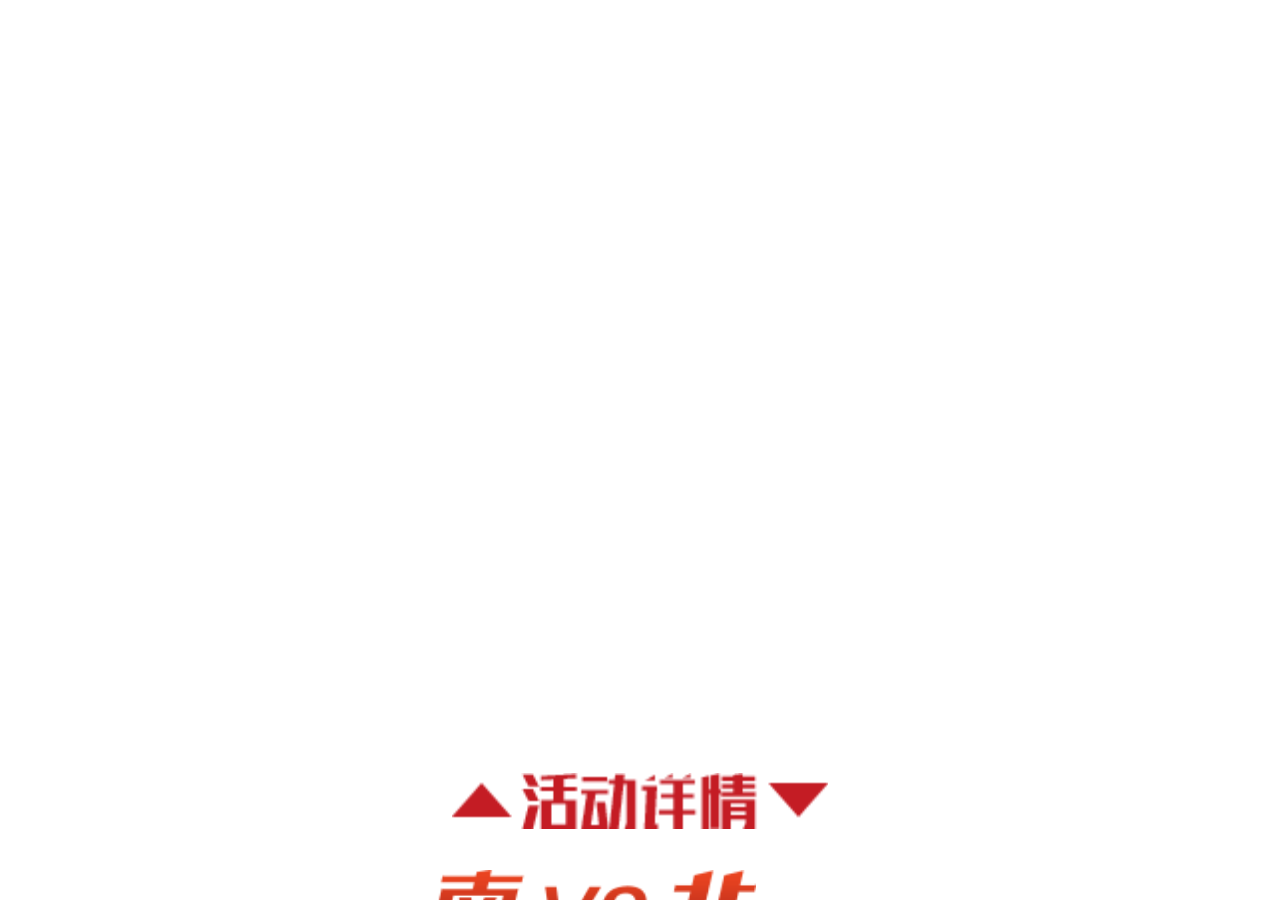
<file: index.html>
<!DOCTYPE html>
<html>
<head lang="en">
    <meta charset="UTF-8">
    <meta name="viewport" content="width=device-width, user-scalable=no, initial-scale=1.0, maximum-scale=1.0, minimum-scale=1.0">
    <title>滴滴代驾-南北大战</title>
    <link rel="stylesheet" href="style/common.css"/>
</head>
<body>
<div class="container">
    <div class="warp">
        <!--面向对象的css编程-->
        <div class="person background-type person-s animating"></div>
        <div class="person background-type person-n animating"></div>
        <div class="lightning background-type animating"></div>
        <div class="main-text background-type animating"></div>
        <div class="text background-type animating"></div>
        <div class="btn-module">
            <div class="btns">
                <div class="btn">
                    <a href="south.html" class="south-btn"></a>
                </div>
                <div class="btn">
                    <a href="north.html" class="north-btn"></a>
                </div>
            </div>
            <div class="act-desc">
                <span class="J_actRules"></span>
            </div>
        </div>
    </div>
</div>
</body>
<script>
    ;(function(win) {
        var w = document.body && document.body.clientWidth,f = w*48/360;
        window.document.getElementsByTagName('html')[0].setAttribute('style', 'font-size:' + f + 'px;');
    })(window);
</script>

</html>
</file>
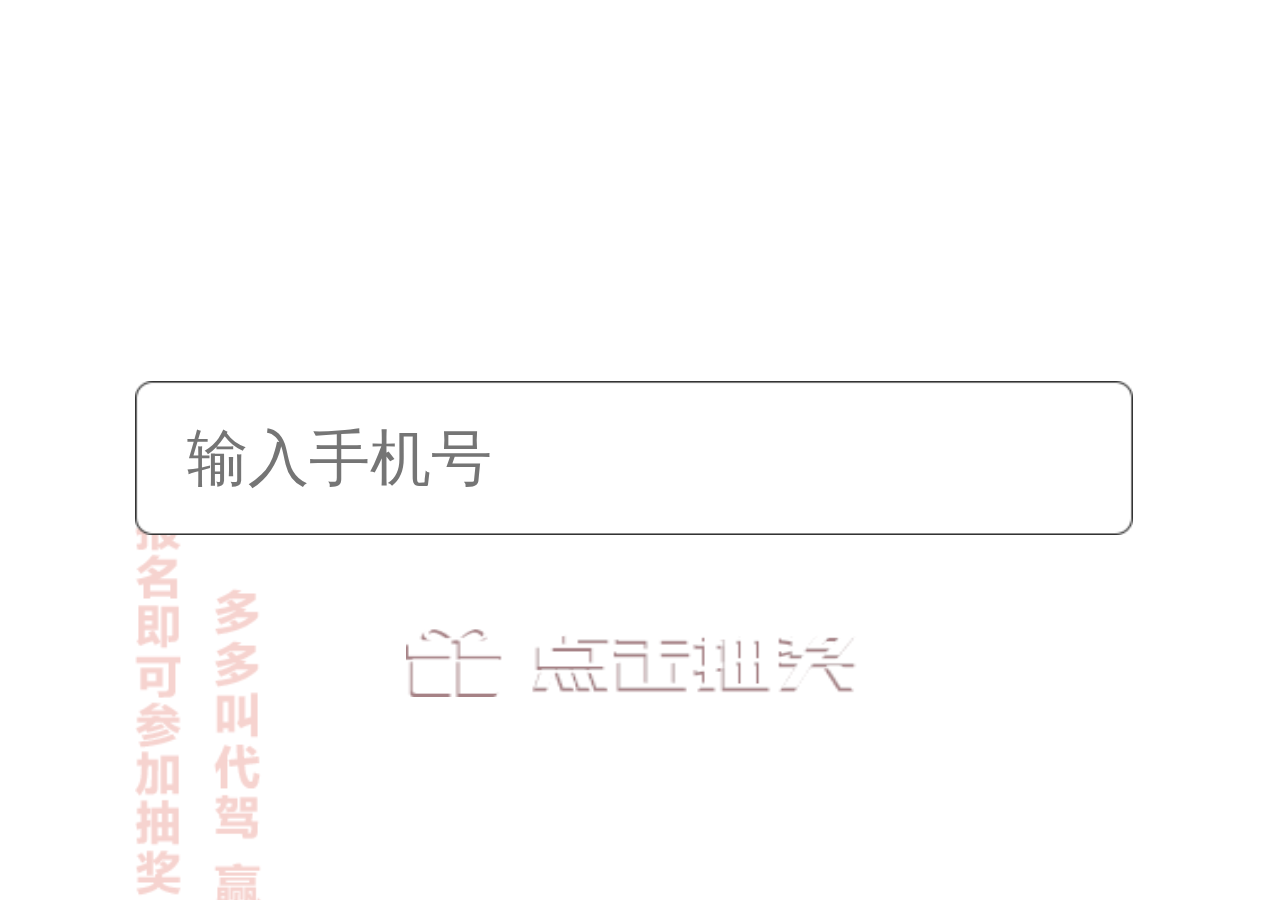
<file: north.html>
<!DOCTYPE html>
<html>
<head lang="en">
    <meta charset="UTF-8">
    <title>北方代驾</title>
   <link rel="stylesheet" href="style/north.css"/>
</head>
<body>
<div class="container">
    <div class="pa wrap north">
        <div class="person animating"></div>
        <div class="word word1 animating"></div>
        <div class="text animating"></div>
        <div class="sign-module">
            <input class="phone" type="tel" placeholder="输入手机号" maxlength="11">
            <a href="javascript:;" class="btn_apply background-type btn" >
                <span class="btn-draw"></span>
            </a>
            <span class="logo"></span>
        </div>
    </div>
</div>
</body>
<script>
    ;(function(win) {
        var w = document.body && document.body.clientWidth,f = w*48/360;
        window.document.getElementsByTagName('html')[0].setAttribute('style', 'font-size:' + f + 'px;');
    })(window);
</script>
</html>
</file>
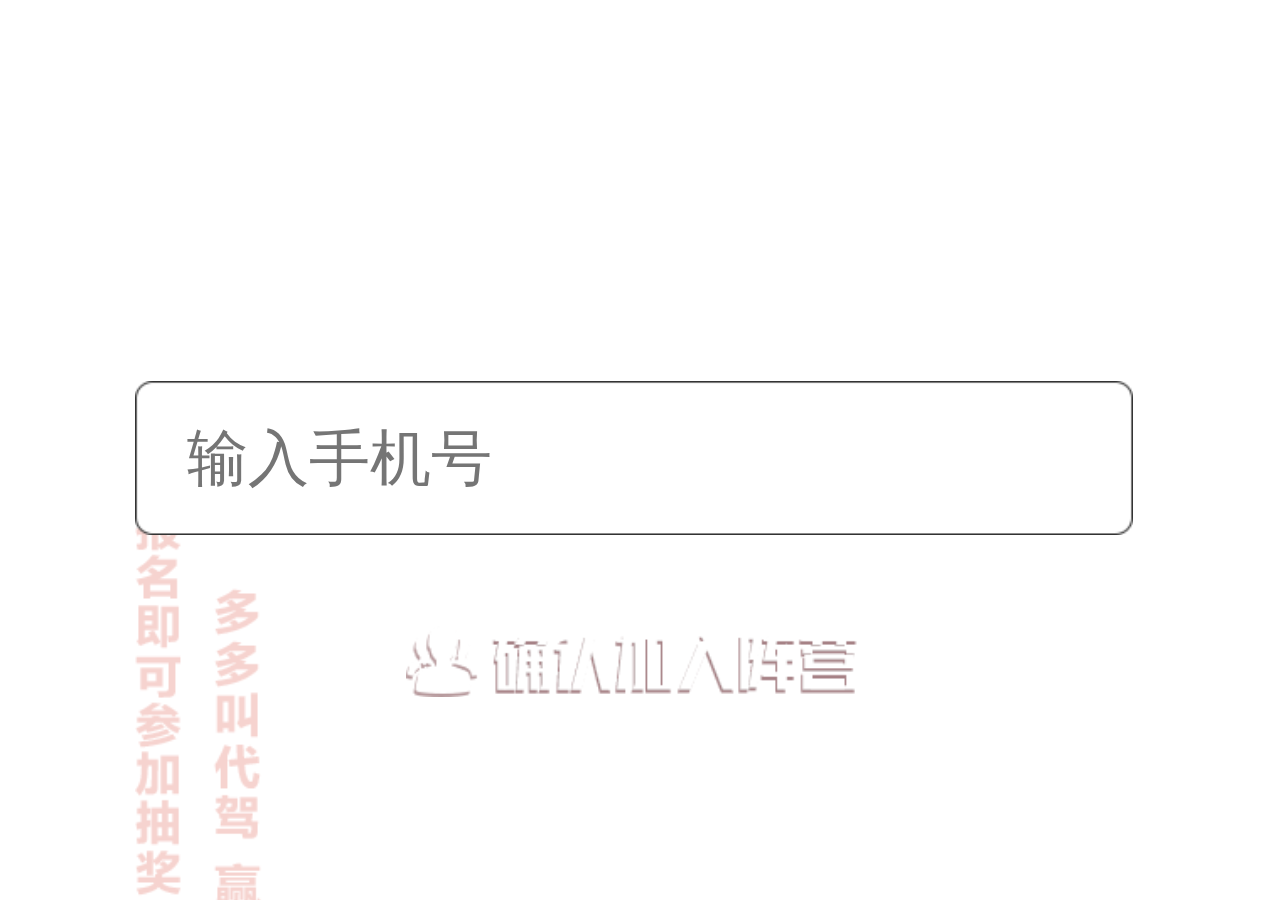
<file: south.html>
<!DOCTYPE html>
<html>
<head lang="en">
    <meta charset="UTF-8">
    <title>南方代驾</title>
    <link rel="stylesheet" href="style/south.css"/>
</head>
<body>
  <div class="container">
      <div class="pa wrap south">
          <div class="person animating"></div>
          <div class="word word1 animating"></div>
          <div class="text animating"></div>
          <div class="sign-module">
              <input class="phone" type="tel" placeholder="输入手机号" maxlength="11">
              <a href="javascript:;" class="btn_apply background-type btn">
                  <span class="btn-sub"></span>
              </a>
              <span class="logo"></span>
          </div>
      </div>
  </div>
</body>
<script>
    ;(function(win) {   var w = document.body && document.body.clientWidth,    f = w*48/360;   window.document.getElementsByTagName('html')[0].setAttribute('style', 'font-size:' + f + 'px;');   })(window);
</script>
</html>
</file>
<file: style/common.css>
*{
    padding: 0;
    margin: 0;
}
body{
    font-family: "Helvetica Neue", Helvetica, STHeiTi sans-serif;
}
html *{
    outline: 0;/*去除轮廓*/
    -webkit-tap-highlight-color: rgba(0,0,0,0);/*去除按上去显示高亮的颜色*/
}
.warp{
    position: fixed;/*固定定位 尾栏 侧边栏*/
    width: 100%;
    height: 100%;
    top: 0;
    left: 0;
    /*background-color: red;*/
    /* */
    background-image: url(//img.kuaidadi.com/cms/img/upload_9274f3e916eb30ada2dbe886af928174.png);
    /*宽度占据100% */
    background-size: auto 100%;/*讲点*/
    /*-webkit-background-size: contain;*//*调整背景图片，放置在容器中，完整显示背景图片*/
    /*background-size: cover;*//*宽度占据整个容器，高度自动*/
    background-position: bottom center;

}
.person{
    top: 0;
    z-index: 2;
}
.background-type{
    background-position: center;
    background-size: contain;
    background-repeat: no-repeat;/**/
}
.animating{
    position: absolute;
    display: block;

}
/*南方人*/
.person-s{
    left: 0;
    width: 4.26rem;
    height: 7.94rem;
    -webkit-animation: personSouth .8s ease-in-out;
    animation: personSouth .8s ease-in-out;
    background-image: url(//img.kuaidadi.com/cms/img/upload_42ee4a283ec210f50f1e152c4cf6ec5d.png);
    -webkit-animation-fill-mode: forwards;/*讲点 将动画留在最后一刻*/
    animation-fill-mode: forwards;
}
@-webkit-keyframes personSouth {
    0%,85%{
        opacity: 0;
        left: -4.26rem;

    }
    95%{
        opacity: 1;
        left: 0rem;

    }
    100%{
        opacity: 1;
        left: -.2rem;
    }
}
@keyframes personSouth {
    0%,85%{
        opacity: 0;
        left: -4.26rem;

    }
    95%{
        opacity: 1;
        left: 0rem;

    }
    100%{
        opacity: 1;
        left: -.2rem;
    }
}
.person-n{
    right: 0;
    background-image: url(//img.kuaidadi.com/cms/img/upload_7ca502afafccfddeddc07fab20861d05.png);
    width: 4.55rem;
    height: 8.41rem;
    -webkit-animation: personNorth .8s ease-in-out;
    -o-animation: personNorth .8s ease-in-out;
    animation: personNorth .8s ease-in-out;
    animation-fill-mode: forwards;
    -webkit-animation-fill-mode: forwards;

}
@-webkit-keyframes personNorth {
    0%,85%{
        opacity: 0;
        right: -4.55rem;

    }
    95%{
        opacity: 1;
        right: 0rem;

    }
    100%{
        opacity: 1;
        right: -.2rem;
    }
}
@keyframes personNorth {
    0%,85%{
        opacity: 0;
        right: -4.55rem;

    }
    95%{
        opacity: 1;
        right: 0rem;

    }
    100%{
        opacity: 1;
        right: -.2rem;
    }
}
.lightning{
    top: 0;
    left: 2.6rem;
    width: 2.69rem;
    height: 5.58rem;
    background-image: url(//img.kuaidadi.com/cms/img/upload_72e9fa8756af91cf71cfa14903025cf5.png);
    z-index: 1;
    -webkit-animation: lightning 1s ease-out infinite;

}
@-webkit-keyframes lightning {
    0%{
        /*transform: scale(1.5);*/
        opacity: 1;
    }
    8%{
        opacity: 0.8;
    }
    16%{
        opacity: 0.2;
    }
    24%{
        opacity: .9;
    }
    32%{
        opacity: .2;
    }
    40%{
        opacity: 1;
    }
    100%{
        opacity: 0;
    }
}
@keyframes lightning {
    0%{
        /*transform: scale(1.5);*/
        opacity: 1;
    }
    8%{
        opacity: 0.8;
    }
    16%{
        opacity: 0.2;
    }
    24%{
        opacity: .9;
    }
    32%{
        opacity: .2;
    }
    40%{
        opacity: 1;
    }
    100%{
        opacity: 0;
    }
}
/*南北对战文字*/
.main-text{
    top: 4.6rem;
    left: 2.5rem;
    width: 1.93rem;
    height: 1.48rem;
    background-image: url([data-uri]);
    z-index: 2;
}
.btn-module,.main-text{
    -webkit-animation: text 1s linear;
    animation: text 1s linear;
    -webkit-animation-fill-mode: forwards;
    animation-fill-mode: forwards;
}
@-webkit-keyframes text {
    0%,60%{
        opacity:0;
    }
    100%{
        opacity:1;
    }
}
@keyframes text {
    0%,60%{
        opacity:0;
    }
    100%{
        opacity:1;
    }
}
.text{
    bottom: -.2rem;
    left: 0;
    width: 7.5rem;
    height: 7.5rem;
    background-image: url(//img.kuaidadi.com/cms/img/upload_c7fe6a780bd20913102b313048fefaf7.png);
    -webkit-animation: mainText 1.5s ease-in;
    animation: mainText 1.5s ease-in;
    -webkit-animation-fill-mode:forwards;
    animation-fill-mode:forwards;
    z-index: 3;
}
@-webkit-keyframes mainText {
    0%{
        opacity: 0;
        bottom: 0;
    }
    65%{
        opacity: 0;
        bottom: 0;
        -webkit-transform: scale(5);/*放大5倍*/
    }
    97%{
        opacity: 1;
        bottom: 0;
        -webkit-transform: scale(5);
    }
    100%{
        opacity: 1;
        bottom: 0;
        -webkit-transform: scale(1);
    }
}
@keyframes mainText {
    0%{
        opacity: 0;
        bottom: 0;
    }
    65%{
        opacity: 0;
        bottom: 0;
        transform: scale(5);/*放大5倍*/
    }
    97%{
        opacity: 1;
        bottom: 0;
        transform: scale(5);
    }
    100%{
        opacity: 1;
        bottom: 0;
        transform: scale(1);
    }
}
/*按钮模块*/
.btn-module{
    position: fixed;
    bottom: 0;
    left: 0;
    width: 7.5rem;
    height: 2rem;
    z-index: 9;
}
.btn-module .btns{
    display: flex;
    margin-bottom: .3rem;
    align-items: center;
    justify-content: center;
}
.btn-module .btns .btn{
    -webkit-flex: 1;
    flex: 1;
}
.btn-module .btns a{
    margin: 0 auto;
    display:block ;
    text-align: center;
    font-size: .3rem;
    -webkit-border-radius: 3px;
    -moz-border-radius: 3px;
    border-radius: 3px;
    width: 2.75rem;
    height: .8rem;
    line-height: .8rem;
    background-repeat: no-repeat;
    -webkit-background-size: 100% 100%;
    background-size: 100% 100%;
    background-position: center;
}
.btn-module .btns .south-btn{
    background-image: url(//img.kuaidadi.com/cms/img/upload_6bf57efe8acd168763e94d9618681807.png);
    -webkit-animation:pulse 1.5s linear infinite;
    animation:pulse 1.5s linear infinite;
}
.btn-module .btns .north-btn{
    background-image: url(//img.kuaidadi.com/cms/img/upload_6d469c90338e3508f7b4307d075701c6.png);
    -webkit-animation:pulse1 1.5s linear infinite;
    animation:pulse1 1.5s linear infinite;
}

@keyframes pulse {
    0%,75%{
        transform: scale3d(1,1,1);
    }
    80%{
        transform: scale3d(1.05,1.05,1.05);
    }
    85%{
        transform: scale3d(1,1,1);
    }
    90%{
        transform: scale3d(1.05,1.05,1.05);
    }
    95%{
        transform: scale3d(1,1,1);
    }
    100%{
        transform: scale3d(1.05,1.05,1.05);
    }
}
@-webkit-keyframes pulse {
    0%,75%{
        -webkit-transform: scale3d(1,1,1);
    }
    80%{
        -webkit-transform: scale3d(1.05,1.05,1.05);
    }
    85%{
        -webkit-transform: scale3d(1,1,1);
    }
    90%{
        -webkit-transform: scale3d(1.05,1.05,1.05);
    }
    95%{
        -webkit-transform: scale3d(1,1,1);
    }
    100%{
        -webkit-transform: scale3d(1.05,1.05,1.05);
    }
}
@keyframes pulse1 {
    0%{
        transform: scale3d(1,1,1);
    }
    20%{
        transform: scale3d(1.05,1.05,1.05);
    }
    25%{
        transform: scale3d(1,1,1);
    }
    30%{
        transform: scale3d(1.05,1.05,1.05);
    }
    35%{
        transform: scale3d(1,1,1);
    }
    40%{
        transform: scale3d(1.05,1.05,1.05);
    }
    100%,45%{
        transform: scale3d(1,1,1);
    }
}@-webkit-keyframes pulse1 {
     0%{
         -webkit-transform: scale3d(1,1,1);
     }
     20%{
         -webkit-transform: scale3d(1.05,1.05,1.05);
     }
     25%{
         -webkit-transform: scale3d(1,1,1);
     }
     30%{
         -webkit-transform: scale3d(1.05,1.05,1.05);
     }
     35%{
         -webkit-transform: scale3d(1,1,1);
     }
     40%{
         -webkit-transform: scale3d(1.05,1.05,1.05);
     }
     100%,45%{
         -webkit-transform: scale3d(1,1,1);
     }
 }

.btn-module .act-desc{
    line-height: .4rem;
    text-align: center;
}
.btn-module .act-desc span{
    width: 1.6rem;
    height: .24rem;
    color: red;
    display: inline-block;
    padding: .2rem .3rem;
    font-size:.3rem;
    background-image: url([data-uri]);
    background-repeat: no-repeat;
    background-position: center;
    -webkit-background-size: contain;
    background-size: contain;
}
</file>
<file: style/north.css>
.wrap.north{
    background-image: url(//img.kuaidadi.com/cms/img/upload_5d0630c593fd6efe41c552179f389586.jpg);
}
.wrap{
    width: 100%;
    height: 100%;
    position: fixed;
    top: 0;
    left: 0;
    -webkit-background-size: auto 100%;
    background-size: auto 100%;
    background-position: center;
    background-repeat: no-repeat;

}
.wrap.north .person{
    top: .8rem;
    right: .1rem;
    width: 6.38rem;
    height: 11.17rem;
    background-repeat: no-repeat;
    -webkit-background-size: contain;
    background-size: contain;
    background-position: center;
    background-image:url(//img.kuaidadi.com/cms/img/upload_12bade4420b7a85ed0a7d957e8102227.png);
}
.animating {
    position: absolute;
    display: block;
}
.wrap.north.pa .word{
    background-image: url(//img.kuaidadi.com/cms/img/upload_643b6ef2689c5f629fa4c1b7b23c7bbb.png);
    z-index: 2;
}
.wrap.north .word{
    width: 3.98rem;
    height: 2.33rem;
}
.word1,.word2{
    -webkit-background-size: contain;
    background-size: contain;
    background-position: center;
    background-repeat: no-repeat;
    animation: word1 .8s linear;
    -webkit-animation-fill-mode: forwards;
    -moz-animation-fill-mode: forwards;
    -o-animation-fill-mode: forwards;
    animation-fill-mode: forwards;
}
@keyframes word1 {
    0%{
        opacity: 0;
    }
    50%{
        opacity: 0;
    }
    65%{
        opacity: 0;
    }
    80%{
        opacity: 0;
    }
    95%{
        opacity: 0;
    }
    100%{
        opacity: 1;
    }
}
.wrap.north.pa .text {
    background-image:url([data-uri]);
}
.wrap .text{
    width: .78rem;
    height: 3.79rem;
    top: 3rem;
    left: .8rem;
    background-size: contain;
    background-position: center;
    background-repeat: no-repeat;
}
.sign-module{
    position: fixed;
    bottom: 0;
    left: 0;
    width: 5.9rem;
    height: 3.08rem;
    font-size: .36rem;
    padding: .92rem .8rem 0;
    background-image: url(//img.kuaidadi.com/cms/img/upload_e3fc55034ad87363b3d68c19b0304401.png);
    background-size: contain;
    background-position: center;
    background-repeat: no-repeat;
}
.sign-module input{
    margin-bottom: .3rem;
    width: 100%;
    display: block;
    border: none;
    border-radius: 4px;
    height: .9rem;
    text-indent: .3rem;
    line-height: .9rem;
    background-size: 100% 100%;
    background-color: transparent;
    background-image:url([data-uri]);
}
.phone{
    background-size: contain;
    background-position: center;
    background-repeat: no-repeat;
}
/*css不熟悉的属性*/
input{
    -webkit-appearance: none;
    -webkit-user-select: auto;
    font-size: 100%;
    -webkit-writing-mode: horizontal-tb;
    word-spacing: normal;
    letter-spacing: normal;
    text-transform: none;
    text-rendering: auto;
    color: inherit;
    text-shadow: none;
    text-align: start;
    -webkit-rtl-ordering: logical;
    cursor: auto;
}
.sign-module a{
    margin-bottom: .3rem;
    text-align: center;
    background-size: 100% 100%;
    background-repeat: no-repeat;
    background-position: center;
    width: 100%;
    display: block;
    border:none;
    height: .9rem;
    border-radius: 4px;
    text-decoration: none;
}
a.btn{
    background-image:url(//img.kuaidadi.com/cms/img/upload_389c9e467720f8dc0f37bf6dc6dd8ef7.png);
}
a:-webkit-any-link{
    color: -webkit-link;
    cursor: auto;
}
a.btn span.btn-draw{
    background-image: url([data-uri]);
    background-size: 2.68rem .42rem;
}
a.btn span{
    display: block;
    width: 100%;
    height: 100%;
    background-position: center;
    background-repeat: no-repeat;
}
.logo{
    margin: 0 auto;
    display: block;
    width: 1.98rem;
    height: .39rem;
    background-image:url([data-uri]);
    background-position: center;
    background-repeat: no-repeat;
    -webkit-background-size: contain;
    background-size: contain;
}
</file>
<file: style/south.css>
.wrap.south{
    background-image: url(//img.kuaidadi.com/cms/img/upload_1ddb502b5d3ba96460cd63e823de1f6e.jpg);
}
.wrap{
    width: 100%;
    height: 100%;
    position: fixed;
    top: 0;
    left: 0;
    -webkit-background-size: auto 100%;
    background-size: auto 100%;
    background-position: center;
    background-repeat: no-repeat;

}
.wrap.south .person{
    width: 7.44rem;
    height: 10.95rem;
    top: .2rem;
    background-repeat: no-repeat;
    -webkit-background-size: contain;
    background-size: contain;
    background-position: center;
    background-image:url(//img.kuaidadi.com/cms/img/upload_d5b10c2963d21ec6c4bf10e166faa04c.png);
}
.animating {
    position: absolute;
    display: block;
}
.wrap.south.pa .word{
    background-image: url(//img.kuaidadi.com/cms/img/upload_c979b9dfc31cfd9dc22792d9fe5025ad.png);
    z-index: 2;
}
.wrap.south .word{
    width: 3.98rem;
    height: 2.25rem;
}
.word{
    background-position: center;
    background-size: contain;
    background-repeat: no-repeat;
}
.word1,.word2{
    -webkit-background-size: contain;
    background-size: contain;
    background-position: center;
    background-repeat: no-repeat;
    animation: word1 .8s linear;
    -webkit-animation-fill-mode: forwards;
    -moz-animation-fill-mode: forwards;
    -o-animation-fill-mode: forwards;
    animation-fill-mode: forwards;
}
@keyframes word1 {
    0%{
        opacity: 0;
    }
    50%{
        opacity: 0;
    }
    65%{
        opacity: 0;
    }
    80%{
        opacity: 0;
    }
    95%{
        opacity: 0;
    }
    100%{
        opacity: 1;
    }
}
.wrap.south.pa .text {
    background-image: url([data-uri]);
}
.wrap .text{
    width: .78rem;
    height: 3.79rem;
    top: 3rem;
    left: .8rem;
    background-size: contain;
    background-position: center;
    background-repeat: no-repeat;
}
.sign-module{
    position: fixed;
    bottom: 0;
    left: 0;
    width: 5.9rem;
    height: 3.08rem;
    font-size: .36rem;
    padding: .92rem .8rem 0;
    background-image: url(//img.kuaidadi.com/cms/img/upload_e3fc55034ad87363b3d68c19b0304401.png);
    background-size: contain;
    background-position: center;
    background-repeat: no-repeat;
}
.sign-module input{
    margin-bottom: .3rem;
    width: 100%;
    display: block;
    border: none;
    border-radius: 4px;
    height: .9rem;
    text-indent: .3rem;
    line-height: .9rem;
    background-size: 100% 100%;
    background-color: transparent;
    background-image: url([data-uri]);
}
.phone{
    background-size: contain;
    background-position: center;
    background-repeat: no-repeat;
}
/*css不熟悉的属性*/
input{
    -webkit-appearance: none;
    -webkit-user-select: auto;
    font-size: 100%;
    -webkit-writing-mode: horizontal-tb;
    word-spacing: normal;
    letter-spacing: normal;
    text-transform: none;
    text-rendering: auto;
    color: inherit;
    text-shadow: none;
    text-align: start;
    -webkit-rtl-ordering: logical;
    cursor: auto;
}
.sign-module a{
    margin-bottom: .3rem;
    text-align: center;
    background-size: 100% 100%;
    background-repeat: no-repeat;
    background-position: center;
    width: 100%;
    display: block;
    border:none;
    height: .9rem;
    border-radius: 4px;
    text-decoration: none;
}
a.btn{
    background-image:url(//img.kuaidadi.com/cms/img/upload_389c9e467720f8dc0f37bf6dc6dd8ef7.png);
}
a:-webkit-any-link{
    color: -webkit-link;
    cursor: auto;
}
a.btn span.btn-sub{
    background-image: url([data-uri]);
    background-size: 2.68rem .42rem;
}
a.btn span{
    display: block;
    width: 100%;
    height: 100%;
    background-position: center;
    background-repeat: no-repeat;
}
.logo{
    margin: 0 auto;
    display: block;
    width: 1.98rem;
    height: .39rem;
    background-image: url([data-uri]);
    background-position: center;
    background-repeat: no-repeat;
    -webkit-background-size: contain;
    background-size: contain;
}
</file>
